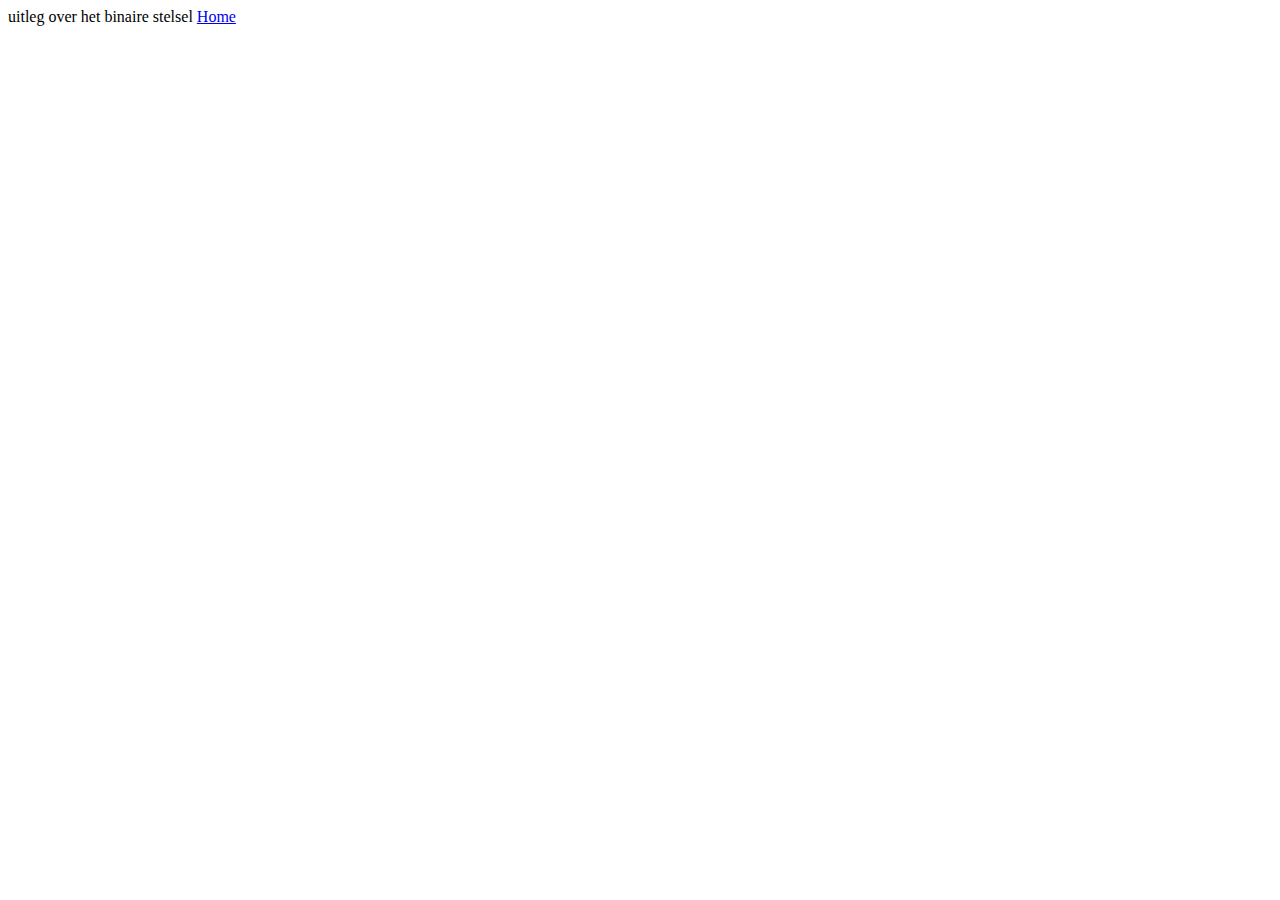
<file: Binairstelsel.html>
<!DOCTYPE html> <!--dit is de tweede pagina van mijn site-->
<html> <!--dit is het html element-->
  <head>
    <title>Binair stelsel</title>
    <meta charset="utf-8">
  </head>
  <body>
    uitleg over het binaire stelsel
    <a href="index.html">Home</a> <!--link terug naar de homepage-->
  </body>
</html>
</file>
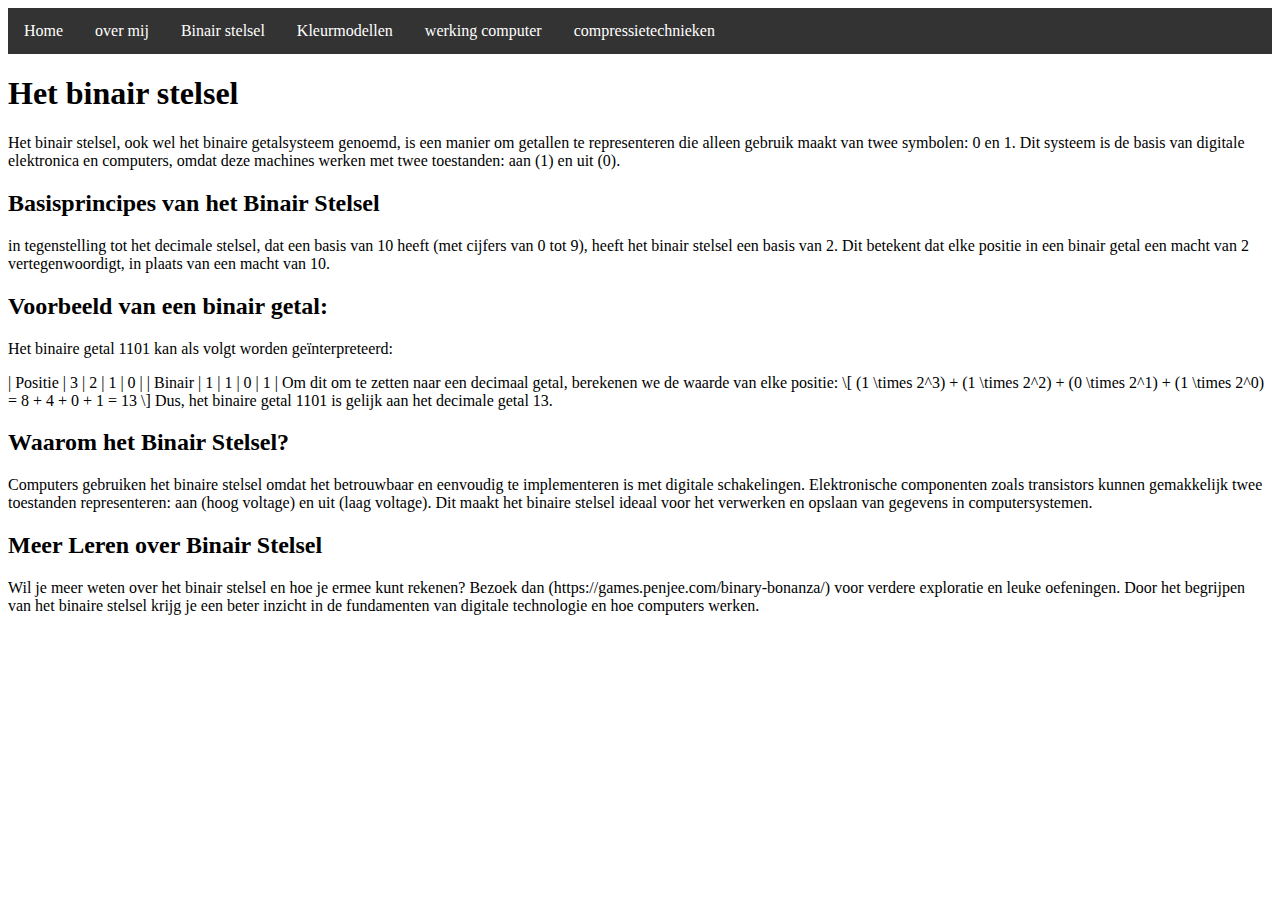
<file: binairstelsel.html>
<!DOCTYPE html> <!--dit is de tweede pagina van mijn site-->
<html> <!--dit is het html element-->
  <head>
    <!-- De title van de pagina die verschijnt in het tabblad van de browser -->
    <title>Binair stelsel</title>
    <!-- Instellen van de karaktercodering voor de pagina -->
    <meta charset="utf-8">
    <!-- Link naar het externe CSS-bestand voor de opmaak van de pagina -->
    <link rel="stylesheet" type="text/css" href="opmaak.css">
  </head>
  <body>
     <!-- Navigatie menu -->
    <ul>
      <li><a href="index.html"> Home</a></li>
      <li><a href="info.html"> over mij</a></li>
      <li><a href="binairstelsel.html">Binair stelsel</a></li>
      <li><a href="kleurmodellen.html">Kleurmodellen</a></li>
      <li><a href="informatie.html">werking computer</a></li>
      <li><a href="compressietechnieken.html">compressietechnieken</a></li>
    </ul>
    <!-- Hoofdtitel van de pagina -->
    <h1>Het binair stelsel</h1>
    <!-- Inleidende paragraaf over het binaire stelsel -->
    <p>Het binair stelsel, ook wel het binaire getalsysteem genoemd, is een manier om getallen te representeren die alleen gebruik maakt van twee symbolen: 0 en 1. Dit systeem is de basis van digitale elektronica en computers, omdat deze machines werken met twee toestanden: aan (1) en uit (0).</p>
    <!-- Subtitel voor de basisprincipes sectie -->
    <h2>Basisprincipes van het Binair Stelsel</h2>
    <!-- Uitleg van de basisprincipes van het binaire stelsel -->
    <p> in tegenstelling tot het decimale stelsel, dat een basis van 10 heeft (met cijfers van 0 tot 9), heeft het binair stelsel een basis van 2. Dit betekent dat elke positie in een binair getal een macht van 2 vertegenwoordigt, in plaats van een macht van 10.</p>
    <!-- Subtitel voor het voorbeeld sectie -->
    <h2>Voorbeeld van een binair getal:</h2>
    <!-- Uitleg van een voorbeeld van een binair getal en hoe het om te zetten naar decimaal -->
    <p>Het binaire getal 1101 kan als volgt worden geïnterpreteerd:</p>
    <p>
       <!-- Tabel voor de positiewaarden van het binaire getal -->
      | Positie  | 3 | 2 | 1 | 0 |
      | Binair   | 1 | 1 | 0 | 1 |
       <!-- Uitleg van hoe elke positie wordt berekend en opgeteld -->
      Om dit om te zetten naar een decimaal getal, berekenen we de waarde van elke positie:
      \[ (1 \times 2^3) + (1 \times 2^2) + (0 \times 2^1) + (1 \times 2^0) = 8 + 4 + 0 + 1 = 13 \]
      Dus, het binaire getal 1101 is gelijk aan het decimale getal 13.
    </p>
    <!-- Subtitel voor de sectie waarom het binaire stelsel wordt gebruikt -->
    <h2>Waarom het Binair Stelsel?</h2>
    <!-- Uitleg waarom computers het binaire stelsel gebruiken -->
    <p>Computers gebruiken het binaire stelsel omdat het betrouwbaar en eenvoudig te implementeren is met digitale schakelingen. Elektronische componenten zoals transistors kunnen gemakkelijk twee toestanden representeren: aan (hoog voltage) en uit (laag voltage). Dit maakt het binaire stelsel ideaal voor het verwerken en opslaan van gegevens in computersystemen.</p>
    <!-- Subtitel voor de sectie over meer leren -->
    <h2>Meer Leren over Binair Stelsel</h2>
    <!-- Link naar een externe website voor meer informatie over het binaire stelsel -->
    <p>Wil je meer weten over het binair stelsel en hoe je ermee kunt rekenen? Bezoek dan (https://games.penjee.com/binary-bonanza/) voor verdere exploratie en leuke oefeningen. Door het begrijpen van het binaire stelsel krijg je een beter inzicht in de fundamenten van digitale technologie en hoe computers werken.</p>
  </body>
</html>
</file>
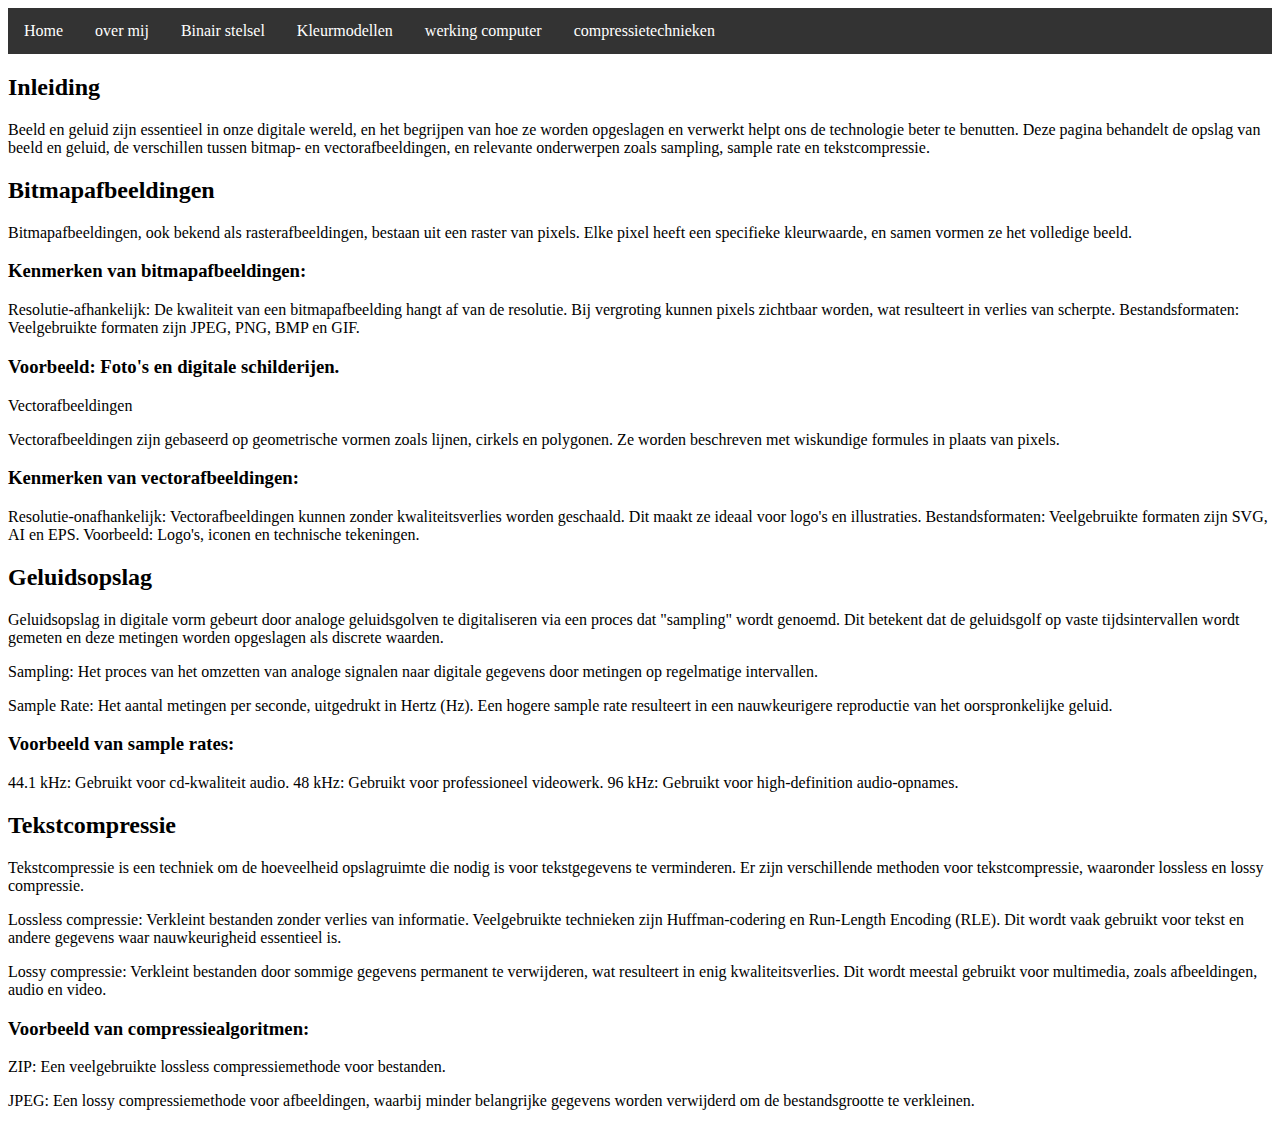
<file: compressietechnieken.html>
<!DOCTYPE html> <!--dit is de vijfde pagina van mijn site-->
<html> <!--dit is het html element-->
  <head>
     <!-- De <title> van de pagina die verschijnt in het tabblad van de browser -->
    <title>compressietechnieken</title>
    <!-- Instellen van de karaktercodering voor de pagina -->
    <meta charset="utf-8">
     <!-- Link naar het externe CSS-bestand voor de opmaak van de pagina -->
    <link rel="stylesheet" type="text/css" href="opmaak.css">
  </head>
  <body>
    <!-- Navigatie menu -->
    <ul>
      <li><a href="index.html"> Home</a></li>
      <li><a href="info.html"> over mij</a></li>
      <li><a href="binairstelsel.html">Binair stelsel</a></li>
      <li><a href="kleurmodellen.html">Kleurmodellen</a></li>
      <li><a href="informatie.html">werking computer</a></li>
      <li><a href="compressietechnieken.html">compressietechnieken</a></li>
    </ul>
<!-- Subtitel voor de inleiding sectie -->
<h2>Inleiding</h2>
<!-- Inleidende paragraaf over beeld en geluid opslag -->
<p>Beeld en geluid zijn essentieel in onze digitale wereld, en het begrijpen van hoe ze worden opgeslagen en verwerkt helpt ons de technologie beter te benutten. Deze pagina behandelt de opslag van beeld en geluid, de verschillen tussen bitmap- en vectorafbeeldingen, en relevante onderwerpen zoals sampling, sample rate en tekstcompressie.</p>
<!-- Subtitel voor de bitmapafbeeldingen sectie -->
<h2>Bitmapafbeeldingen</h2>
<!-- Beschrijving van wat bitmapafbeeldingen zijn -->
<p>Bitmapafbeeldingen, ook bekend als rasterafbeeldingen, bestaan uit een raster van pixels. Elke pixel heeft een specifieke kleurwaarde, en samen vormen ze het volledige beeld.</p>
<!-- Sub-subtitel voor de kenmerken van bitmapafbeeldingen -->
<h3>Kenmerken van bitmapafbeeldingen:</h3>
<p>
Resolutie-afhankelijk: De kwaliteit van een bitmapafbeelding hangt af van de resolutie. Bij vergroting kunnen pixels zichtbaar worden, wat resulteert in verlies van scherpte.
Bestandsformaten: Veelgebruikte formaten zijn JPEG, PNG, BMP en GIF.
</p>
<!-- Voorbeeld van bitmapafbeeldingen -->
<h3>Voorbeeld: Foto's en digitale schilderijen.</h3>
<!-- Beschrijving van vectorafbeeldingen -->
<p>Vectorafbeeldingen</p>
<p>Vectorafbeeldingen zijn gebaseerd op geometrische vormen zoals lijnen, cirkels en polygonen. Ze worden beschreven met wiskundige formules in plaats van pixels.</p>
 <!-- Sub-subtitel voor de kenmerken van vectorafbeeldingen -->
<h3>Kenmerken van vectorafbeeldingen:</h3>
<!-- Kenmerken van vectorafbeeldingen -->
<p>
Resolutie-onafhankelijk: Vectorafbeeldingen kunnen zonder kwaliteitsverlies worden geschaald. Dit maakt ze ideaal voor logo's en illustraties.
Bestandsformaten: Veelgebruikte formaten zijn SVG, AI en EPS.
Voorbeeld: Logo's, iconen en technische tekeningen.
</p>
<!-- Subtitel voor de geluidsopslag sectie -->
<h2>Geluidsopslag</h2>
<!-- Beschrijving van geluidsopslag in digitale vorm -->
<p>Geluidsopslag in digitale vorm gebeurt door analoge geluidsgolven te digitaliseren via een proces dat "sampling" wordt genoemd. Dit betekent dat de geluidsgolf op vaste tijdsintervallen wordt gemeten en deze metingen worden opgeslagen als discrete waarden.</p>
<!-- Uitleg over sampling -->
<p>Sampling: Het proces van het omzetten van analoge signalen naar digitale gegevens door metingen op regelmatige intervallen.</p>
<!-- Uitleg over sample rate -->
<p>Sample Rate: Het aantal metingen per seconde, uitgedrukt in Hertz (Hz). Een hogere sample rate resulteert in een nauwkeurigere reproductie van het oorspronkelijke geluid.
</p>
<!-- Sub-subtitel voor voorbeelden van sample rates -->
<h3>Voorbeeld van sample rates:</h3>
<p>
<!-- Voorbeelden van verschillende sample rates -->
44.1 kHz: Gebruikt voor cd-kwaliteit audio.
48 kHz: Gebruikt voor professioneel videowerk.
96 kHz: Gebruikt voor high-definition audio-opnames.</p>
<!-- Subtitel voor de tekstcompressie sectie -->
<h2>Tekstcompressie</h2>
<!-- Beschrijving van tekstcompressie en verschillende methoden -->
<p>Tekstcompressie is een techniek om de hoeveelheid opslagruimte die nodig is voor tekstgegevens te verminderen. Er zijn verschillende methoden voor tekstcompressie, waaronder lossless en lossy compressie.</p>
<!-- Uitleg over lossless compressie -->
<p>Lossless compressie: Verkleint bestanden zonder verlies van informatie. Veelgebruikte technieken zijn Huffman-codering en Run-Length Encoding (RLE). Dit wordt vaak gebruikt voor tekst en andere gegevens waar nauwkeurigheid essentieel is.</p>
<!-- Uitleg over lossy compressie -->
<p>Lossy compressie: Verkleint bestanden door sommige gegevens permanent te verwijderen, wat resulteert in enig kwaliteitsverlies. Dit wordt meestal gebruikt voor multimedia, zoals afbeeldingen, audio en video.
</p>
<!-- Sub-subtitel voor voorbeelden van compressiealgoritmen -->
<h3>Voorbeeld van compressiealgoritmen:
</h3>
<!-- Voorbeelden van compressiealgoritmen -->
<p>ZIP: Een veelgebruikte lossless compressiemethode voor bestanden.
</p>
<p>JPEG: Een lossy compressiemethode voor afbeeldingen, waarbij minder belangrijke gegevens worden verwijderd om de bestandsgrootte te verkleinen.
</p>
  </body>
</file>
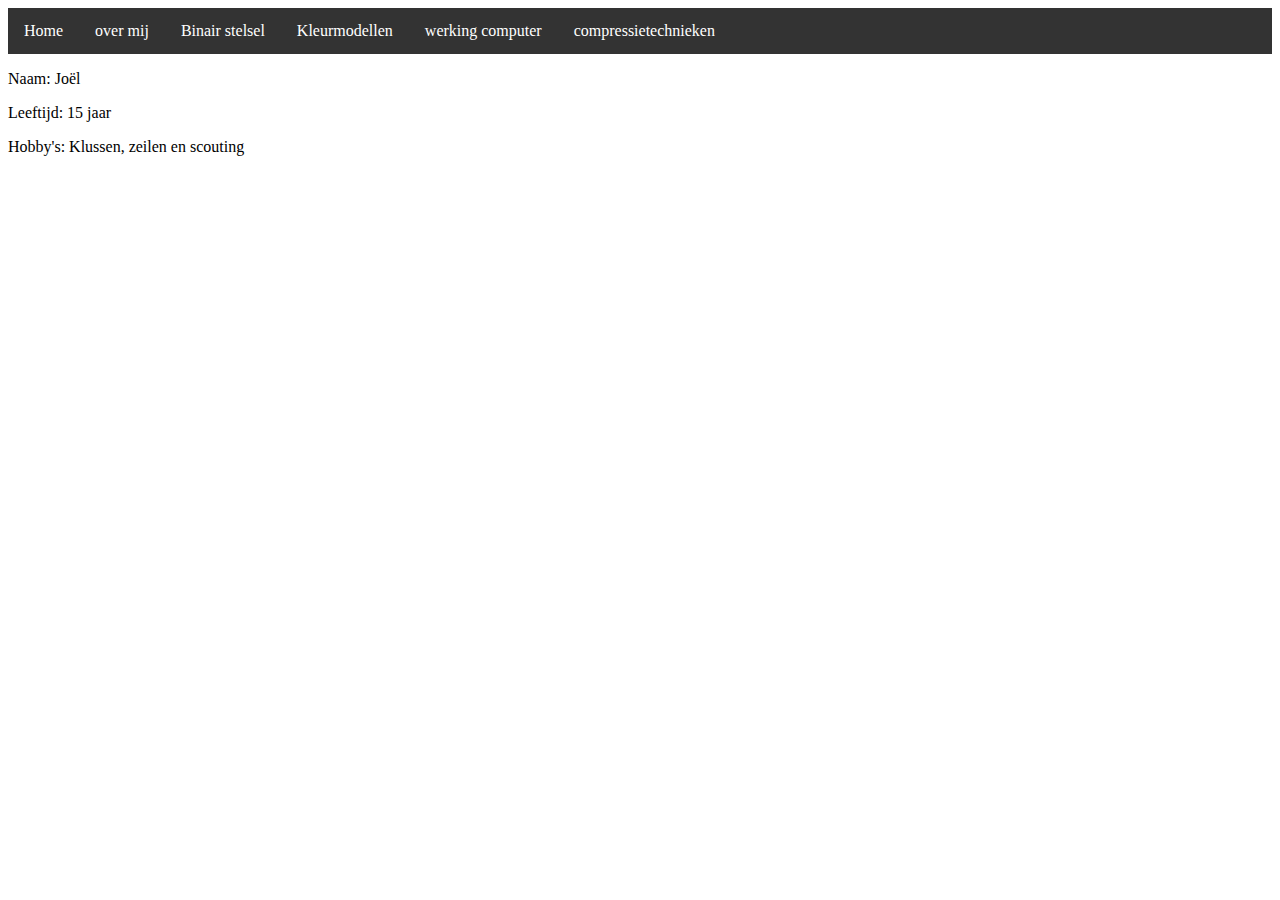
<file: info.html>
<!DOCTYPE html> <!--dit is de eerste pagina van mijn site-->
<html> <!--dit is het html element-->
  <head>
    <!-- De <title> van de pagina die verschijnt in het tabblad van de browser -->
    <title>Binair stelsel</title>
    <!-- Instellen van de karaktercodering voor de pagina -->
    <meta charset="utf-8">
    <!-- Link naar het externe CSS-bestand voor de opmaak van de pagina -->
    <link rel="stylesheet" type="text/css" href="opmaak.css">
  </head>
  <body>
    <!-- Navigatie menu -->
    <ul>
      <li><a href="index.html"> Home</a></li>
      <li><a href="info.html"> over mij</a></li>
      <li><a href="binairstelsel.html">Binair stelsel</a></li>
      <li><a href="kleurmodellen.html">Kleurmodellen</a></li>
      <li><a href="informatie.html">werking computer</a></li>
      <li><a href="compressietechnieken.html">compressietechnieken</a></li>
    </ul>
    <!-- Informatie over mij -->
<p>Naam: Joël</p>
<p>Leeftijd: 15 jaar</p>    
<p>Hobby's: Klussen, zeilen en scouting</p>
  </body>
</html>
</file>
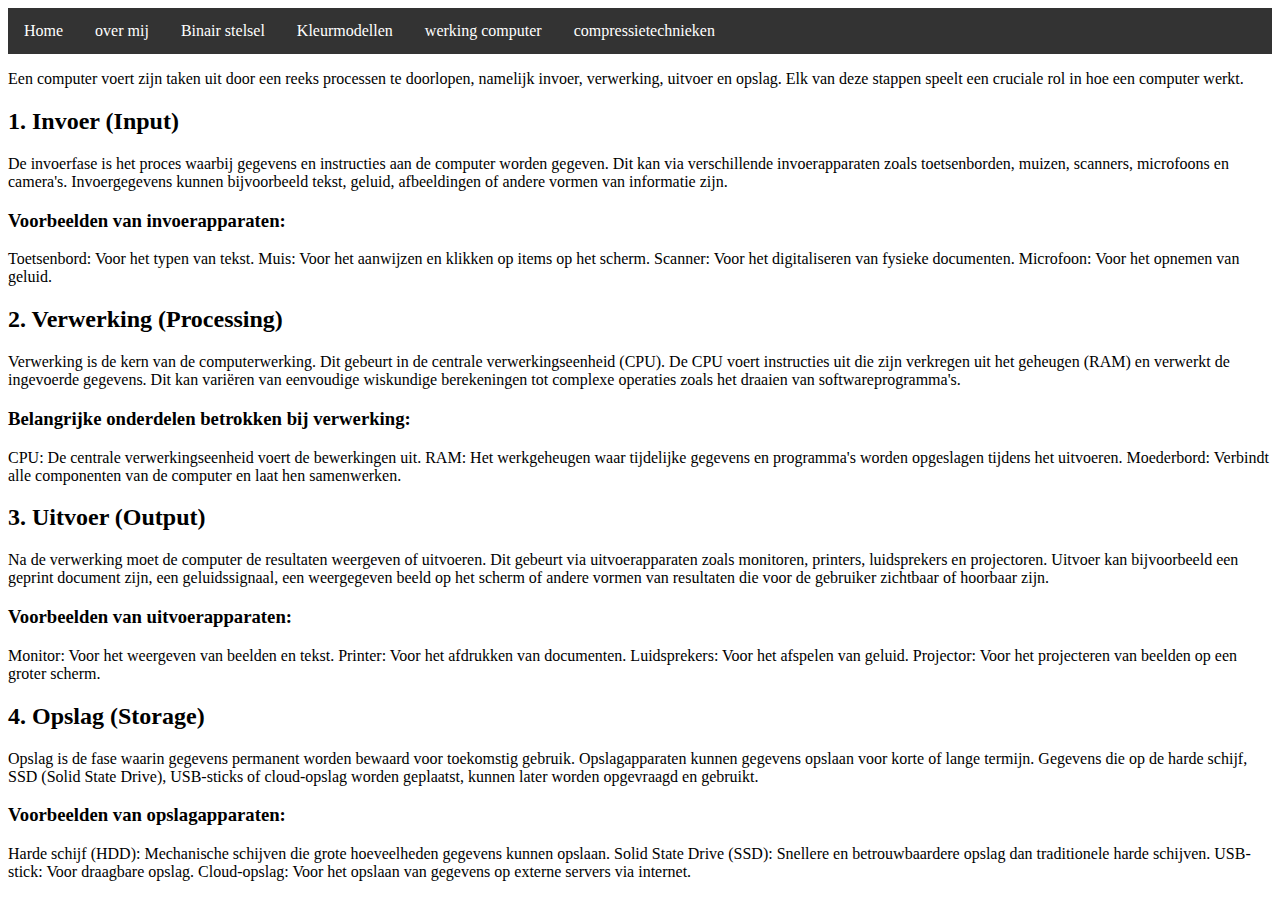
<file: informatie.html>
<!DOCTYPE html> <!--dit is de vierde pagina van mijn site-->
<html> <!--dit is het html element-->
  <head>
    <!-- De <title> van de pagina die verschijnt in het tabblad van de browser -->
    <title>Werking computer</title>
    <!-- Instellen van de karaktercodering voor de pagina -->
    <meta charset="utf-8">
    <!-- Link naar het externe CSS-bestand voor de opmaak van de pagina -->
    <link rel="stylesheet" type="text/css" href="opmaak.css">
  </head>
  <body>
    <!-- Navigatie menu -->
    <ul>
      <li><a href="index.html"> Home</a></li>
      <li><a href="info.html"> over mij</a></li>
      <li><a href="binairstelsel.html">Binair stelsel</a></li>
      <li><a href="kleurmodellen.html">Kleurmodellen</a></li>
      <li><a href="informatie.html">werking computer</a></li>
      <li><a href="compressietechnieken.html">compressietechnieken</a></li>
    </ul>

<!-- Uitleg over hoe een computer werkt -->    
<p>Een computer voert zijn taken uit door een reeks processen te doorlopen, namelijk invoer, verwerking, uitvoer en opslag. Elk van deze stappen speelt een cruciale rol in hoe een computer werkt.</p>
 <!-- Titel voor de invoerfase -->
<h2>1. Invoer (Input)</h2>
<!-- Uitleg over de invoerfase -->
<p>De invoerfase is het proces waarbij gegevens en instructies aan de computer worden gegeven. Dit kan via verschillende invoerapparaten zoals toetsenborden, muizen, scanners, microfoons en camera's. Invoergegevens kunnen bijvoorbeeld tekst, geluid, afbeeldingen of andere vormen van informatie zijn.
</p>
 <!-- Subtitel voor voorbeelden van invoerapparaten -->
<h3>Voorbeelden van invoerapparaten:</h3>
<!-- Voorbeelden van verschillende invoerapparaten -->
<p>
Toetsenbord: Voor het typen van tekst.
Muis: Voor het aanwijzen en klikken op items op het scherm.
Scanner: Voor het digitaliseren van fysieke documenten.
Microfoon: Voor het opnemen van geluid.</p>
<!-- Titel voor de verwerkingsfase -->
<h2>2. Verwerking (Processing)</h2>
<!-- Uitleg over de verwerkingsfase -->
<p>Verwerking is de kern van de computerwerking. Dit gebeurt in de centrale verwerkingseenheid (CPU). De CPU voert instructies uit die zijn verkregen uit het geheugen (RAM) en verwerkt de ingevoerde gegevens. Dit kan variëren van eenvoudige wiskundige berekeningen tot complexe operaties zoals het draaien van softwareprogramma's.</p>
<!-- Subtitel voor belangrijke onderdelen betrokken bij verwerking -->
<h3>Belangrijke onderdelen betrokken bij verwerking:</h3>
<!-- Beschrijving van belangrijke onderdelen in de verwerking -->
<p>
CPU: De centrale verwerkingseenheid voert de bewerkingen uit.
RAM: Het werkgeheugen waar tijdelijke gegevens en programma's worden opgeslagen tijdens het uitvoeren.
Moederbord: Verbindt alle componenten van de computer en laat hen samenwerken.
</p>
<!-- Titel voor de uitvoerfase -->
<h2>3. Uitvoer (Output)</h2>
<!-- Uitleg over de uitvoerfase -->
<p>Na de verwerking moet de computer de resultaten weergeven of uitvoeren. Dit gebeurt via uitvoerapparaten zoals monitoren, printers, luidsprekers en projectoren. Uitvoer kan bijvoorbeeld een geprint document zijn, een geluidssignaal, een weergegeven beeld op het scherm of andere vormen van resultaten die voor de gebruiker zichtbaar of hoorbaar zijn.</p>
<!-- Subtitel voor voorbeelden van uitvoerapparaten -->
<h3>Voorbeelden van uitvoerapparaten:</h3>
<!-- Voorbeelden van verschillende uitvoerapparaten -->
<p>
Monitor: Voor het weergeven van beelden en tekst.
Printer: Voor het afdrukken van documenten.
Luidsprekers: Voor het afspelen van geluid.
Projector: Voor het projecteren van beelden op een groter scherm.</p>
 <!-- Titel voor de opslagfase -->
<h2>4. Opslag (Storage)</h2>
<!-- Uitleg over de opslagfase -->
<p>Opslag is de fase waarin gegevens permanent worden bewaard voor toekomstig gebruik. Opslagapparaten kunnen gegevens opslaan voor korte of lange termijn. Gegevens die op de harde schijf, SSD (Solid State Drive), USB-sticks of cloud-opslag worden geplaatst, kunnen later worden opgevraagd en gebruikt.</p>
<!-- Subtitel voor voorbeelden van opslagapparaten -->
<h3>Voorbeelden van opslagapparaten:</h3>
<!-- Voorbeelden van verschillende opslagapparaten -->
<p>
Harde schijf (HDD): Mechanische schijven die grote hoeveelheden gegevens kunnen opslaan.
Solid State Drive (SSD): Snellere en betrouwbaardere opslag dan traditionele harde schijven.
USB-stick: Voor draagbare opslag.
Cloud-opslag: Voor het opslaan van gegevens op externe servers via internet.
</p>
  </body>
</html>
</file>
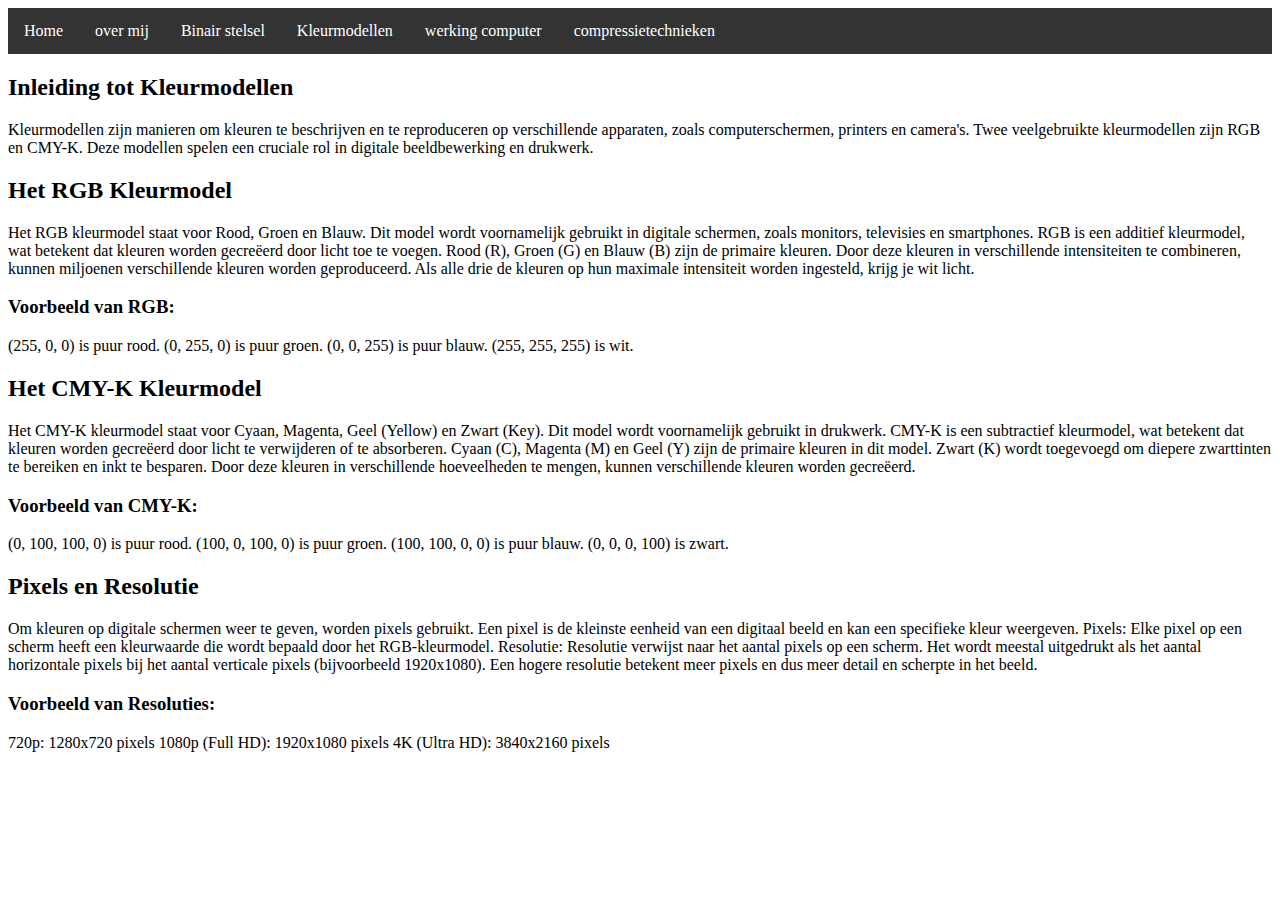
<file: kleurmodellen.html>
<!Doctype HtMl> <! --Dit is de derde pagina van mijn site-->
<html> <dit is het html element-->
  <head>
    <!-- De <title> van de pagina die verschijnt in het tabblad van de browser -->
    <title>het eerste begin</title>
    <!-- Instellen van de karaktercodering voor de pagina -->
    <meta charset="utf-8">
    <!-- Link naar het externe CSS-bestand voor de opmaak van de pagina -->
    <link rel="stylesheet" type="text/css" href="opmaak.css">
  </head>
  <body>
    <!-- Navigatie menu -->
       <ul>
      <li><a href="index.html"> Home</a></li>
      <li><a href="info.html"> over mij</a></li>
      <li><a href="binairstelsel.html">Binair stelsel</a></li>
      <li><a href="kleurmodellen.html">Kleurmodellen</a></li>
      <li><a href="informatie.html">werking computer</a></li>
      <li><a href="compressietechnieken.html">compressietechnieken</a></li>
    </ul>
<!-- Inleiding tot kleurmodellen -->
<h2>Inleiding tot Kleurmodellen</h2>
<p>Kleurmodellen zijn manieren om kleuren te beschrijven en te reproduceren op verschillende apparaten, zoals computerschermen, printers en camera's. Twee veelgebruikte kleurmodellen zijn RGB en CMY-K. Deze modellen spelen een cruciale rol in digitale beeldbewerking en drukwerk.</p>
<!-- Informatie over het RGB kleurmodel -->
<h2>Het RGB Kleurmodel</h2>
<p>
Het RGB kleurmodel staat voor Rood, Groen en Blauw. Dit model wordt voornamelijk gebruikt in digitale schermen, zoals monitors, televisies en smartphones. RGB is een additief kleurmodel, wat betekent dat kleuren worden gecreëerd door licht toe te voegen.
Rood (R), Groen (G) en Blauw (B) zijn de primaire kleuren.
Door deze kleuren in verschillende intensiteiten te combineren, kunnen miljoenen verschillende kleuren worden geproduceerd.
Als alle drie de kleuren op hun maximale intensiteit worden ingesteld, krijg je wit licht.</p>
<!-- Voorbeelden van kleuren in het RGB model -->
<h3>Voorbeeld van RGB:</h3>
<p>
(255, 0, 0) is puur rood.
(0, 255, 0) is puur groen.
(0, 0, 255) is puur blauw.
(255, 255, 255) is wit.
</p>
<!-- Informatie over het CMY-K kleurmodel -->
<h2>Het CMY-K Kleurmodel</h2>
<p>
Het CMY-K kleurmodel staat voor Cyaan, Magenta, Geel (Yellow) en Zwart (Key). Dit model wordt voornamelijk gebruikt in drukwerk. CMY-K is een subtractief kleurmodel, wat betekent dat kleuren worden gecreëerd door licht te verwijderen of te absorberen.
Cyaan (C), Magenta (M) en Geel (Y) zijn de primaire kleuren in dit model.
Zwart (K) wordt toegevoegd om diepere zwarttinten te bereiken en inkt te besparen.
Door deze kleuren in verschillende hoeveelheden te mengen, kunnen verschillende kleuren worden gecreëerd.</p>
<!-- Voorbeelden van kleuren in het CMY-K model -->
<h3>Voorbeeld van CMY-K:</h3>
<p>
(0, 100, 100, 0) is puur rood.
(100, 0, 100, 0) is puur groen.
(100, 100, 0, 0) is puur blauw.
(0, 0, 0, 100) is zwart.
</p>
<!-- Informatie over pixels en resolutie -->
<h2>Pixels en Resolutie</h2>
<p>
Om kleuren op digitale schermen weer te geven, worden pixels gebruikt. Een pixel is de kleinste eenheid van een digitaal beeld en kan een specifieke kleur weergeven.
Pixels: Elke pixel op een scherm heeft een kleurwaarde die wordt bepaald door het RGB-kleurmodel.
Resolutie: Resolutie verwijst naar het aantal pixels op een scherm. Het wordt meestal uitgedrukt als het aantal horizontale pixels bij het aantal verticale pixels (bijvoorbeeld 1920x1080).
Een hogere resolutie betekent meer pixels en dus meer detail en scherpte in het beeld.
</p>
<!-- Voorbeelden van resoluties -->
<h3>Voorbeeld van Resoluties:</h3>
<p>
720p: 1280x720 pixels
1080p (Full HD): 1920x1080 pixels
4K (Ultra HD): 3840x2160 pixels
</p>
  </body>
  </html>
</file>
<file: opmaak.css>
/* Stijlen voor het <ul> element, dat de navigatielijst is */
ul{
  list-style-type: none; /* Verwijdert de standaard lijststijlen (zoals bolletjes) */
  margin: 0; /* Verwijdert de standaard marge rond de <ul> */
  padding: 0; /* Verwijdert de standaard padding rond de <ul> */
  overflow: hidden; /* Zorgt ervoor dat de inhoud binnen de <ul> blijft */
  background-color: #333; /* Stelt de achtergrondkleur van de <ul> in op donkergrijs */
}

/* Stijlen voor elk <li> element binnen de <ul> */
li{
  float: left; /* Zorgt ervoor dat de <li> elementen horizontaal naast elkaar worden geplaatst */
}
li a{
  display: block; /* Maakt de <a> elementen blokken, zodat padding en margin erop toegepast kunnen worden */
  color: white; /* Stelt de tekstkleur van de links in op wit */
  text-aligen: center; /* Centreert de tekst binnen de links */
  padding: 14px 16px; /* Voegt padding toe binnen de links (14px boven en onder, 16px links en rechts) */
  text-decoration: none; /* Verwijdert de standaard onderstreping van de links */
}
/* Verandert de achtergrondkleur van de links naar #111 (zwart) wanneer erover wordt gehoverd */
li a hover {
  background-color: #111;
}
</file>
